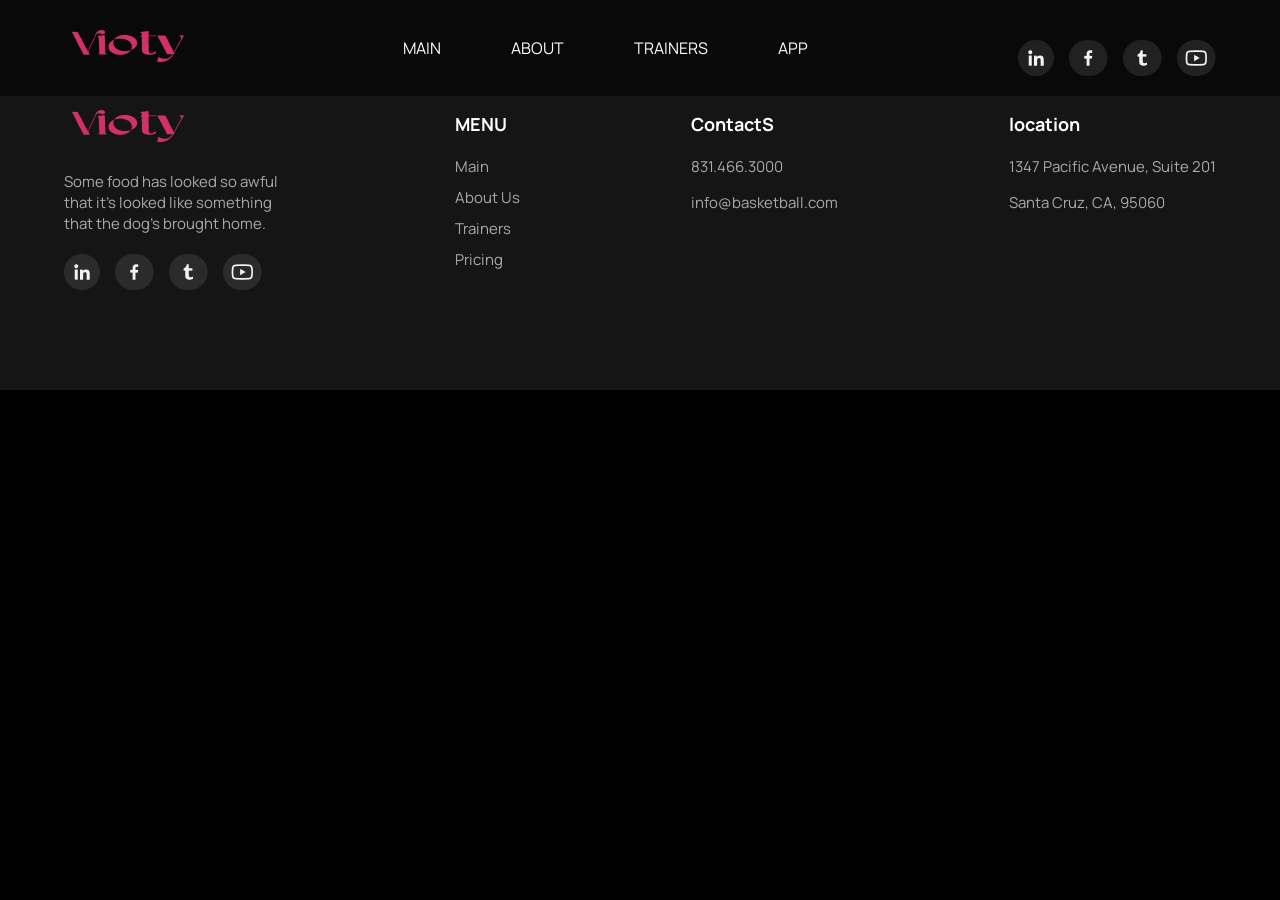
<file: about.html>
<!DOCTYPE html>
<html lang="en">

<head>
    <meta charset="UTF-8">
    <meta name="viewport" content="width=device-width, initial-scale=1.0">
    <title>Document</title>
    <link rel="stylesheet" href="style.css">
</head>

<body>

    <header>
        <div class="header_container">
            <div>
                <img onclick="bob()" src="img/Logo.png" alt="Vioty">
            </div>

            <div class="menu">
                <a href="index.html">Main</a>
                <a href="about.html">About</a>
                <a href="trainers.html">Trainers</a>
                <a href="app.html">App</a>
            </div>

            <div class="apps">
                <img src="svg/Inst.png" alt="instagram">
                <img src="svg/Facebook.png" alt="facebook">
                <img src="svg/TikTok.png" alt="tiktok">
                <img src="svg/YouTube.png" alt="youtube">
            </div>
        </div>
    </header>

        <footer>
        <div class="footer_container">

            <div class="footer_info">
                <img src="img/Logo.png" alt="Vioty">
                <p>Some food has looked so awful that it's looked like something that the dog's brought home.</p>
                <div class="apps">
                    <img src="svg/Inst.png" alt="instagram">
                    <img src="svg/Facebook.png" alt="facebook">
                    <img src="svg/TikTok.png" alt="tiktok">
                    <img src="svg/YouTube.png" alt="youtube">
                </div>
            </div>

            <div class="footer_info">
                <h1>MENU</h1>
                <div>
                    <a href="#">Main</a>
                    <a href="#">About Us</a>
                    <a href="#">Trainers</a>
                    <a href="#">Pricing</a>
                </div>
            </div>

            <div class="footer_info">
                <h1>ContactS</h1>
                <p>831.466.3000</p>
                <p>info@basketball.com</p>
            </div>

            <div class="footer_info">
                <h1>location</h1>
                <p>1347 Pacific Avenue, Suite 201</p>
                <p>Santa Cruz, CA, 95060</p>
            </div>

        </div>
    </footer>

    <script src="script.js"></script>
</body>

</html>
</file>
<file: style.css>
@import url('https://fonts.googleapis.com/css2?family=Alexandria:wght@100..900&family=Hind+Madurai:wght@300;400;500;600;700&family=Manrope:wght@200..800&family=Roboto:ital,wght@0,100..900;1,100..900&display=swap');

body,
html {
    overflow-x: hidden !important;
    padding: 0;
    margin: 0;
    scroll-behavior: smooth;
    background-color: #000000;
}


/* header */

header {
    width: 100vw;
    background-color: #0000008f;
    padding: 20px 0;
    margin: auto;
    display: flex;
    justify-content: space-between;
    align-items: center;
    position: fixed;
    z-index: 100;
}

.header_container {
    display: flex;
    justify-content: space-between;
    align-items: center;
    margin: auto;
    width: 90vw;
}


.menu {
    display: flex;
    font-size: 16px;
    font-family: "Manrope", sans-serif;
    font-weight: 400;
    text-transform: uppercase;
    gap: 70px;
}

.menu a {
    text-decoration: none;
    color: white;
    transition-duration: 0.3s;
}

.menu a:hover {
    color: #D23166;
}

.apps {
    display: flex;
    gap: 10px;
}


/* section1 */

.section1 {
    width: 100vw;
    background-color: #000;
    display: flex;
    align-items: center;
    overflow: hidden;
}

.section1_container {
    display: flex;
    align-items: center;
    width: 90vw;
    margin: auto;
}


.section1_text {
    width: 45%;
}

.section1_text h2 {
    font-family: "Manrope", sans-serif;
    font-size: 14px;
    color: #FFFFFF;
    font-weight: 400;
}

.section1_text h1 {
    font-family: "Alexandria", sans-serif;
    font-size: 50px;
    color: #FFFFFF;
    font-weight: 400;
}

.section1_text h1 b {
    color: #D23166;
}

.section1_text p {
    color: #FFFFFF;
    font-family: "Manrope", sans-serif;
    font-size: 16px;
    font-weight: 300;
}

.section1_text button {
    width: 160px;
    height: 50px;
    background-color: #D23166;
    color: white;
    font-family: "Hind Madurai", sans-serif;
    font-size: 15px;
    font-weight: 600;
    border: none;
    border-radius: 5px;
    margin-top: 20px;
    cursor: pointer;
    transition-duration: 0.3s;
}

.section1_text button:hover {
    background-color: #ffffff;
    color: #D23166;
}

.section1_img {
    width: 55%;
}

.section1_img img {
    width: 80vw;
    position: relative;
    left: -150px;
}


#myTab {
  position: fixed;
  top: 50%;
  left: 50%;
  transform: translate(-50%, -50%);
  width: 35vw;
  max-width: 600px;
  padding: 40px;
  background: #1c1c1c;
  border-radius: 20px;
  display: none;
  flex-direction: column;
  align-items: center;
  z-index: 9999;
  text-align: center;
}

#overlay {
  position: fixed;
  top: 0;
  left: 0;
  width: 100%;
  height: 100%;
  background: rgba(0, 0, 0, .6);
  display: none;
  z-index: 9998;
}

.close_btn {
  width: 100%;
  display: flex;
  justify-content: flex-end;
}

.close_btn button {
  background: transparent;
  color: white;
  border: none;
  font-size: 20px;
  cursor: pointer;
}

.tab_content {
  text-align: start;
}

.tab_content h1 {
  font-size: 25px;
  font-family: "DM Sans", sans-serif;
  font-weight: 500;
  color: #F6F5EF;
  margin-bottom: 20px;
}

.tab_content p {
  font-size: 12px;
  font-family: "DM Sans", sans-serif;
  font-weight: 200;
  color: #F6F5EF;
  margin-bottom: 20px;
}




/* section2 */

.section2 {
    width: 100vw;
    background-color: #000;
    display: flex;
    align-items: center;
    justify-content: center;
    overflow: hidden;
}

.section2_container {
    width: 70vw;
    margin: 0 auto;
    display: flex;
    flex-direction: column;
    align-items: center;
    position: relative;
}

.section2_container p {
    color: #FFFFFF;
    font-family: "Alexandria", sans-serif;
    font-size: 45px;
    font-weight: 300;
    text-align: center;
    margin-bottom: 20px;

}

.section2_container p b {
    color: #535353;
}

.flavors {
    position: absolute;
    width: 100%;
    height: 100%;
    pointer-events: none;
}

.pistacio {
    position: absolute;
    right: 120px;
}

.milk {
    position: absolute;
    top: 135px;
    left: -20px;
}

.strawberry {
    position: absolute;
    bottom: -20px;
    right: 450px;
}

.pistacio img {
    width: 100px;
}

.milk img {
    width: 160px;
}

.strawberry img {
    width: 65px;
}

/* section3 */

.section3 {
    width: 100vw;
    background-color: #000000;
    display: flex;
    align-items: center;
    justify-content: center;
    overflow: hidden;
}

.section3_container {
    width: 90vw;
    margin: 0 auto;
    display: flex;
    flex-direction: column;
    padding: 150px 0;
}

.section3_top {
    display: flex;
    justify-content: space-between;
    align-items: center;
    margin-bottom: 50px;
}

.section3_top h1 {
    color: #FFFFFF;
    font-family: "Roboto", sans-serif;
    font-size: 50px;
    font-weight: 400;
}

.slide_button {
    display: flex;
    gap: 10px;
}

.slide_button button {
    margin-top: 30px;
    width: 40px;
    height: 40px;
    border-radius: 50%;
    background-color: #202020;
    border: none;
    cursor: pointer;
    transition-duration: 0.3s;
}

.slide_button img {
    margin-top: 3px;
}

.slide_button button:hover {
    background-color: #575757;
}


.section3_bottom {
    display: flex;
    gap: 30px;
    overflow-x: hidden;
    scroll-behavior: smooth;
}

.card {
    min-width: 300px;
    background: #111;
    border-radius: 20px;
    overflow: hidden;
    transition: 0.3s;
}

.card:hover {
    transform: translateY(-8px);
}

.card img {
    width: 100%;
    height: 230px;
    object-fit: cover;
}

.card_info {
    padding: 20px;
}

.card_info h3 {
    color: #fff;
    font-size: 20px;
    margin-bottom: 10px;
    font-family: "Hind Madurai", sans-serif;
}

.card_info p {
    color: #aaa;
    font-size: 14px;
    margin-bottom: 15px;
    font-family: "Roboto", sans-serif;
}

.price {
    margin-bottom: 15px;
}

.price .new {
    color: #fff;
    font-weight: bold;
    font-size: 25px;
    font-family: "Hind Madurai", sans-serif;
}

.price .old {
    margin-left: 10px;
    color: #777;
    text-decoration: line-through;
    font-family: "Hind Madurai", sans-serif;
}

.buy {
    width: 100%;
    padding: 12px;
    border: none;
    border-radius: 5px;
    background: #D23166;
    color: #fff;
    font-family: "Roboto", sans-serif;
    font-weight: bold;
    cursor: pointer;
    transition: 0.3s;
}

.buy:hover {
    background: #ffffff;
    color: #D23166;
}

/* section4 */

.section4 {
    width: 100vw;
    background-color: #000000;
    display: flex;
    align-items: center;
    justify-content: center;
    overflow: hidden;
}

.section4_container {
    width: 90vw;
    margin: 0 auto;
    display: flex;
    padding: 100px 0;
}

.section4_right {
    width: 45%;
}

.section4_right h1 {
    font-family: "Alexandria", sans-serif;
    font-size: 50px;
    color: #FFFFFF;
    font-weight: 400;
}

.section4_right h1 b {
    color: #D23166;
}

.section4_right p {
    color: #FFFFFF;
    font-family: "Manrope", sans-serif;
    font-size: 16px;
    font-weight: 300;
}

.stepper {
    list-style: none;
    padding: 50px 0;
    display: flex;
    flex-direction: column;
    gap: 30px;
}

.stepper li {
    display: flex;
    align-items: center;
    gap: 20px;
    position: relative;
}

.circle {
    width: 40px;
    height: 40px;
    border: 1px solid #555;
    border-radius: 50%;
    display: flex;
    align-items: center;
    justify-content: center;
    font-size: 14px;
    background: black;
    z-index: 2;
    font-family: 'Manrope', sans-serif;
    color: white;
}


.stepper li:not(:last-child)::after {
    content: "";
    position: absolute;
    left: 20px;
    top: 40px;
    width: 1px;
    height: 30px;
    background-color: #555;
}

.label {
    font-size: 18px;
    color: #ccc;
    font-family: "Manrope", sans-serif;
}

.section4_right_apps {
    display: flex;
    gap: 10px;
}

.section4_right_apps img {
    width: 130px;
}

.section4_left {
    width: 100%;
}

.section4_left img {
    width: 100%;
    position: relative;
    right: 100px;
}

/*section5 */

.section5 {
    width: 100vw;
    background:
        linear-gradient(rgba(0, 0, 0, 0.5), rgba(0, 0, 0, 0.5)),
        url(img/back.png) center / cover no-repeat;
    background-position: center;
    background-size: cover;
    background-repeat: no-repeat;
}

.section5_container {
    width: 90vw;
    margin: 0 auto;
    display: flex;
    justify-content: center;
    align-items: center;
    padding: 150px 0;
    flex-direction: column;
}

.section5_container h1 {
    font-family: "Alexandria", sans-serif;
    font-size: 50px;
    color: #FFFFFF;
    text-align: center;
    font-weight: 400;
    width: 45%;
}

.section5_container h1 b {
    color: #D23166;
    font-weight: 400;
}


.section5_input {
    display: flex;
    gap: 20px;
    background: transparent;
    border: 1px solid #ffffff;
    border-radius: 30px;
    font-size: 16px;
    color: #F6F5EF;
    outline: none;
    transition: border-color 0.3s;
}

.section5_input input {
    background: transparent;
    border: none;
    outline: none;
    color: #F6F5EF;
    font-size: 16px;
    width: 400px;
    padding: 20px;
}

.section5_input button {
    width: 120px;
    height: 60px;
    background-color: #D23166;
    color: white;
    font-family: "Hind Madurai", sans-serif;
    font-size: 17px;
    font-weight: 600;
    border: none;
    border-radius: 30px;
    cursor: pointer;
    transition-duration: 0.3s;
}


/*footer*/

footer {
    width: 100%;
    background-color: #151515;
    padding: 100px 0;
}

.footer_container {
    width: 90vw;
    margin: 0 auto;
    display: flex;
    justify-content: space-between;
    align-items: flex-start;
    gap: 60px;
}

.footer_container h1 {
    font-family: "Manrope", sans-serif;
    color: white;
    font-size: 18px;
    margin-bottom: 20px;
}

.footer_container a,
.footer_container p {
    display: block;
    color: #aaa;
    margin-bottom: 10px;
    text-decoration: none;
    font-size: 15px;
    font-family: "Manrope", sans-serif;
    transition: 0.3s;
}

.apps {
    display: flex;
    gap: 15px;
    margin-top: 20px;
}

.apps img {
    cursor: pointer;
    transition: 0.3s;
}

.apps img:hover {
    transform: scale(1.1);
}

.footer_container a:hover {
    color: white;
}

.footer_container>div {
    max-width: 220px;
}

/*-----------------------------------*/

.menu-button{
    display: none;
}
.active {
    /* opacity: 1; */
    left: 0 !important;
}

.nav-menu {
    position: fixed;
    opacity: 1;
    left: -100vw;

    top: 0;
    background-color: #000000;
    width: 100vw;
    z-index: 5;
    font-size: 20px;
    padding: 30px 0;
    transition: 1s ease all;

}

@media (max-width: 768px){

    header {
        z-index: 4;
    }

    .logo img {
        width: 170px;
    }

    .logo {
        display: flex;
        justify-content: space-between;
        align-items: center;
        margin: auto;
        width: 95vw;
    }

    .menu {
        display: none;
    }   

    .apps {
        display: none;
    }


    main {
        margin-top: 100px;
    }

    .menu-button {
        display: block;
        background: none;
        width: 60px;
        height: 60px;
        border: none;
        position: absolute;
        right: 10px;
        top: 8px;
    }

    #close-button {
        background: transparent;
        color: white;
        border: none;
        font-size: 20px;
        cursor: pointer;
    }

    .menu2 {
        display: flex;
        flex-direction: column;
        align-items: center;
        gap: 10px;
        font-family: "DM Sans", sans-serif;
        font-weight: 300;
        padding: 90px 0 600px 0;
        text-transform: uppercase;
    }

    .menu2 a {
        text-decoration: none;
        color: white;
        transition-duration: 0.3s;
    }

    .menu2 a:hover {
        color: #ff008c;
    }


    .section2_container {
        width:90%;
        padding: 50px;
    }

    .section2_container p {
        font-size: 30px;
    }


    .pistacio img {
        width: 85px;
    }

    .pistacio{
        position: absolute;
        right: 15px;
    }
 
    .milk {
        position: absolute;
        left: 30px;
    }

    .milk img {
        width: 100px;
    }

    .strawberry {
        position: absolute;
        top: 180px;
        right: 150px;
    }

    .strawberry img {
        width: 50px;
    }

    .section4_left img {
        right: 0;
        width: 100%;
    }

}

@media (max-width: 480px) {

    header {
        z-index: 4;
    }

    .logo img {
        width: 170px;
    }

    .logo {
        display: flex;
        justify-content: space-between;
        align-items: center;
        margin: auto;
        width: 95vw;
    }

    .menu {
        display: none;
    }

    .apps {
        display: none;
    }


    main {
        margin-top: 100px;
    }

    /*--------------MENU---------------------*/

    .menu-button {
        display: block;
        background: none;
        width: 60px;
        height: 60px;
        border: none;
        position: absolute;
        right: 10px;
        top: 8px;
    }

    #close-button {
        background: transparent;
        color: white;
        border: none;
        font-size: 20px;
        cursor: pointer;
    }

    .menu2 {
        display: flex;
        flex-direction: column;
        align-items: center;
        gap: 10px;
        font-family: "DM Sans", sans-serif;
        font-weight: 300;
        padding: 90px 0 600px 0;
        text-transform: uppercase;
    }

    .menu2 a {
        text-decoration: none;
        color: white;
        transition-duration: 0.3s;
    }

    .menu2 a:hover {
        color: #ff008c;
    }


    /* section1 */

    .section1_container {
        flex-direction: column;
        text-align: center;
    }

    .section1_text {
        width: 100%;
    }

    .section1_text h1 {
        font-size: 32px;
    }

    .section1_text p {
        font-size: 14px;
    }

    .section1_img {
        width: 100%;
    }

    .section1_img img {
        width: 100%;
        left: 0;
        margin-top: 20px;
    }

    /* section2 */

    .section2_container {
        width: 90%;
    }

    .section2_container p {
        font-size: 22px;
    }

    .pistacio {
        position: absolute;
        right: 45px;
        top: 10px;
    }

    .pistacio img {
        width: 50px;
    }

    .milk {
        position: absolute;
        bottom: 10px;
        left: 10px;
    }

    .milk img {
        width: 80px;
    }

    .strawberry {
        position: absolute;
        right: 80px;
        bottom: 110px;
    }

    .strawberry img {
        width: 40px;
    }

    /* section3 */
    .section3_top h1 {
        font-size: 40px;
    }

    .slide_button button {
        margin-bottom: 30px;
    }

    .card {
        padding: 30px;
    }

    /* section4 */

    .section4_container {
        flex-direction: column;
        gap: 40px;
    }

    .section4_right {
        width: 100%;
        text-align: center;
    }

    .section4_right h1 {
        font-size: 32px;
    }

    .section4_left img {
        right: 0;
        width: 100%;
    }

    /* section5 */

    .section5_container {
        padding: 100px 0;
    }

    .section5_container h1 {
        width: 100%;
        font-size: 28px;
    }

    .section5_input {
        margin: 50px 0;
    }

    .section5_input input {
        width: 40vw;
    }

    .section5_input button {
        width: 80px;
    }

    /* footer */

    .footer_container {
        flex-direction: column;
        gap: 40px;
    }

    .footer_container>div {
        max-width: 100%;
    }
}
</file>
